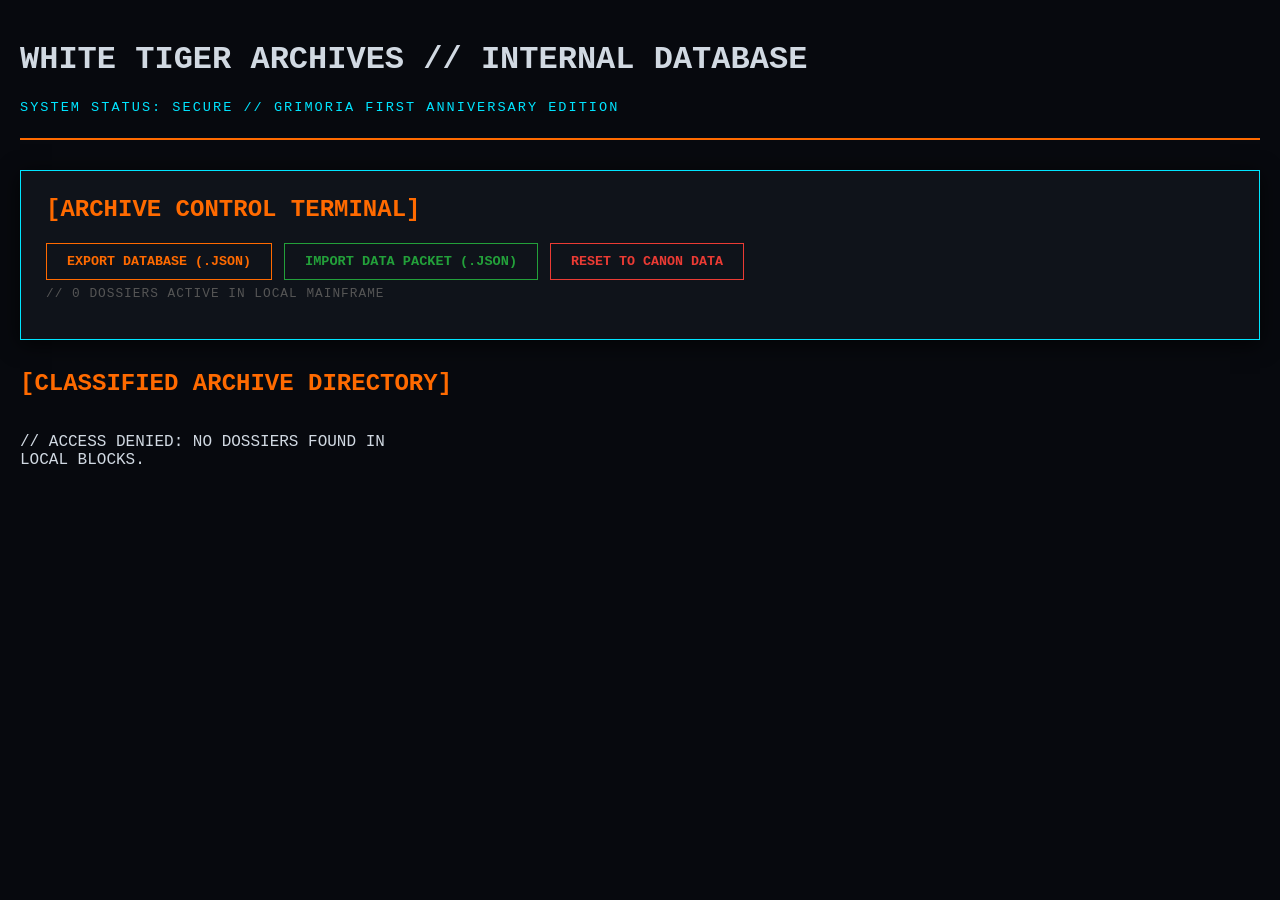
<file: index.html>
<!DOCTYPE html>
<html lang="en">
<head>
  <meta charset="UTF-8">
  <meta name="viewport" content="width=device-width, initial-scale=1.0">
  <title>WTA // Grimoria Mainframe</title>
  <link rel="stylesheet" href="style.css">
  <style>
    .grimoria-banner {
      text-align: center;
      padding: 18px 0 10px 0;
      margin-bottom: 24px;
      border-bottom: 1px solid var(--border-color);
    }
    .grimoria-banner .subtitle {
      color: #888;
      font-size: 0.78rem;
      letter-spacing: 3px;
      margin-top: 4px;
    }
    .action-row {
      display: flex;
      gap: 12px;
      flex-wrap: wrap;
      margin-top: 14px;
    }
    .btn-terminal.danger {
      border-color: #eb3b34;
      color: #eb3b34;
    }
    .btn-terminal.danger:hover {
      background-color: rgba(235,59,52,0.1);
    }
    .count-bar {
      font-size: 0.8rem;
      color: #555;
      letter-spacing: 1px;
      margin-top: 6px;
    }
  </style>
</head>
<body>

  <header>
    <h1>WHITE TIGER ARCHIVES // INTERNAL DATABASE</h1>
    <p class="status-bar">SYSTEM STATUS: SECURE // GRIMORIA FIRST ANNIVERSARY EDITION</p>
  </header>

  <main>
    <!-- Controls card -->
    <section class="terminal-card" style="border-color: var(--neon-blue);">
      <h2>[ARCHIVE CONTROL TERMINAL]</h2>
      <div class="action-row">
        <button onclick="exportDatabase()" class="btn-terminal">EXPORT DATABASE (.JSON)</button>
        <label class="btn-terminal success" style="display:inline-block; cursor:pointer; margin-top:0;">
          IMPORT DATA PACKET (.JSON)
          <input type="file" id="import-file" accept=".json" style="display:none;"
                 onchange="importDatabase(this)">
        </label>
        <button onclick="resetToCanon()" class="btn-terminal danger">RESET TO CANON DATA</button>
      </div>
      <p class="count-bar" id="count-bar">// SCANNING MAINFRAME...</p>
    </section>

    <!-- Decryption overlay (import animation) -->
    <div id="decryption-overlay" class="hidden"
         style="position:fixed;top:0;left:0;width:100vw;height:100vh;
                background-color:rgba(7,9,14,0.98);z-index:9999;
                display:flex;flex-direction:column;justify-content:center;align-items:center;
                font-family:inherit;">
      <div style="width:500px;border:1px solid var(--neon-blue);padding:30px;
                  background-color:var(--panel-bg);box-shadow:0 0 30px rgba(0,229,255,0.2);">
        <h2 style="color:var(--neon-blue);margin-bottom:5px;" id="matrix-header">
          INITIALIZING DECRYPTION SEQUENCE...
        </h2>
        <div class="status-bar" id="matrix-sub">READING RAW INTERFERENCE PACKETS</div>
        <div id="matrix-log"
             style="height:150px;background-color:#030406;border:1px solid var(--border-color);
                    margin:20px 0;padding:10px;font-size:0.8rem;overflow:hidden;
                    color:#507080;line-height:1.4;"></div>
        <div style="width:100%;height:4px;background-color:var(--border-color);position:relative;">
          <div id="matrix-progress"
               style="width:0%;height:100%;background-color:var(--neon-blue);
                      transition:width 0.1s linear;"></div>
        </div>
      </div>
    </div>

    <!-- Directory -->
    <section>
      <h2>[CLASSIFIED ARCHIVE DIRECTORY]</h2>
      <div id="directory-grid" class="grid-container"></div>
    </section>

  </main>

  <script src="script.js"></script>
  <script>
    document.addEventListener('DOMContentLoaded', () => {
      displayDirectory();
      updateCountBar();
    });

    function updateCountBar() {
      const n = getAllCharacters().length;
      document.getElementById('count-bar').textContent =
        `// ${n} DOSSIER${n !== 1 ? 'S' : ''} ACTIVE IN LOCAL MAINFRAME`;
    }

    function resetToCanon() {
      if (!confirm('RESET ALL DATA TO STORY CANON?\nThis will erase any local edits.')) return;
      localStorage.removeItem('wta_seeded_v1');
      localStorage.removeItem('wta_characters');
      seedIfNeeded();
      displayDirectory();
      updateCountBar();
    }
  </script>
</body>
</html>
</file>
<file: style.css>
:root {
  --bg-dark: #07090e;
  --panel-bg: #0f131a;
  --border-color: #1e2633;
  --text-main: #d1d9e2;
  --neon-orange: #ff6a00;
  --neon-blue: #00e5ff;
  --status-active: #23a03a;
  --status-surveillance: #dca600;
  --status-mia: #7a8490;
  --status-deceased: #eb3b34;
}

body {
  background-color: var(--bg-dark);
  color: var(--text-main);
  font-family: 'Courier New', Courier, monospace;
  margin: 0;
  padding: 20px;
}

header {
  border-bottom: 2px solid var(--neon-orange);
  margin-bottom: 30px;
  padding-bottom: 10px;
}

.status-bar {
  color: var(--neon-blue);
  font-size: 0.85rem;
  letter-spacing: 2px;
}

.terminal-card {
  background-color: var(--panel-bg);
  border: 1px solid var(--border-color);
  padding: 25px;
  margin-bottom: 30px;
  box-shadow: 0 4px 20px rgba(0,0,0,0.7);
}

.form-grid {
  display: grid;
  grid-template-columns: repeat(auto-fit, minmax(220px, 1fr));
  gap: 15px;
  margin-bottom: 15px;
}

label {
  display: flex;
  flex-direction: column;
  font-size: 0.85rem;
  color: var(--neon-blue);
}

input, select, textarea {
  background-color: var(--bg-dark);
  border: 1px solid var(--border-color);
  color: var(--text-main);
  font-family: inherit;
  padding: 10px;
  margin-top: 5px;
}

input:focus, select:focus, textarea:focus {
  outline: 1px solid var(--neon-orange);
}

.btn-terminal {
  background-color: transparent;
  border: 1px solid var(--neon-orange);
  color: var(--neon-orange);
  padding: 10px 20px;
  cursor: pointer;
  font-weight: bold;
  text-decoration: none;
  display: inline-block;
  font-family: inherit;
}

.btn-terminal:hover {
  background-color: rgba(255, 106, 0, 0.1);
}

/* Two Column Master Workspace layout */
.dossier-layout {
  display: grid;
  grid-template-columns: 280px 1fr;
  gap: 25px;
  align-items: start;
}

.sidebar-tabs {
  display: flex;
  flex-direction: column;
  gap: 10px;
}

.tab-btn {
  background-color: var(--panel-bg);
  border: 1px solid var(--border-color);
  color: var(--text-main);
  padding: 15px;
  text-align: left;
  cursor: pointer;
  font-family: inherit;
  font-weight: bold;
  font-size: 0.85rem;
  border-left: 4px solid transparent;
}

.tab-btn:hover {
  background-color: rgba(0, 229, 255, 0.05);
  color: var(--neon-blue);
}

.tab-btn.active {
  border-left: 4px solid var(--neon-blue);
  background-color: rgba(0, 229, 255, 0.1);
  color: var(--neon-blue);
}

.grid-container {
  display: grid;
  grid-template-columns: repeat(auto-fill, minmax(300px, 1fr));
  gap: 20px;
}

.profile-card {
  background-color: var(--panel-bg);
  border-left: 4px solid var(--neon-blue);
  border-top: 1px solid var(--border-color);
  border-right: 1px solid var(--border-color);
  border-bottom: 1px solid var(--border-color);
  padding: 20px;
}

.btn-card {
  display: block;
  text-align: center;
  background-color: var(--bg-dark);
  border: 1px solid var(--border-color);
  color: var(--neon-blue);
  padding: 10px;
  text-decoration: none;
  margin-top: 15px;
  font-weight: bold;
}

.btn-card:hover {
  border-color: var(--neon-blue);
  background-color: rgba(0, 229, 255, 0.05);
}

.dossier-header {
  display: flex;
  justify-content: space-between;
  align-items: center;
}

.badge {
  padding: 6px 14px;
  font-weight: bold;
  font-size: 0.85rem;
}

.status-active { border: 1px solid var(--status-active); color: var(--status-active); }
.status-under-surveillance { border: 1px solid var(--status-surveillance); color: var(--status-surveillance); }
.status-mia { border: 1px solid var(--status-mia); color: var(--status-mia); }
.status-deceased { border: 1px solid var(--status-deceased); color: var(--status-deceased); }

.meta-grid {
  display: grid;
  grid-template-columns: 1fr 1fr;
  gap: 15px;
  margin: 20px 0;
}

.meta-grid p {
  margin: 0;
  padding: 8px;
  border-bottom: 1px dashed rgba(30, 38, 51, 0.5);
}

.tags-container {
  display: flex;
  gap: 10px;
  flex-wrap: wrap;
  margin: 15px 0 25px 0;
}

.tag {
  background-color: rgba(0, 229, 255, 0.05);
  border: 1px solid rgba(0, 229, 255, 0.3);
  color: var(--neon-blue);
  padding: 4px 10px;
  font-size: 0.8rem;
}

.case-notes-block {
  background-color: var(--bg-dark);
  border: 1px solid var(--border-color);
  padding: 15px;
  white-space: pre-line;
  line-height: 1.6;
  margin-bottom: 20px;
}

h2, h3 { color: var(--neon-orange); margin-top: 0; }
h3 { border-left: 2px solid var(--neon-orange); padding-left: 10px; margin-top: 20px;}
.hidden { display: none !important; }
.warning { border-color: var(--status-deceased); color: var(--status-deceased); }
.warning:hover { background-color: rgba(235, 59, 52, 0.1); }
.success { border-color: var(--status-active); color: var(--status-active); }
.success:hover { background-color: rgba(35, 160, 58, 0.1); }
</file>
